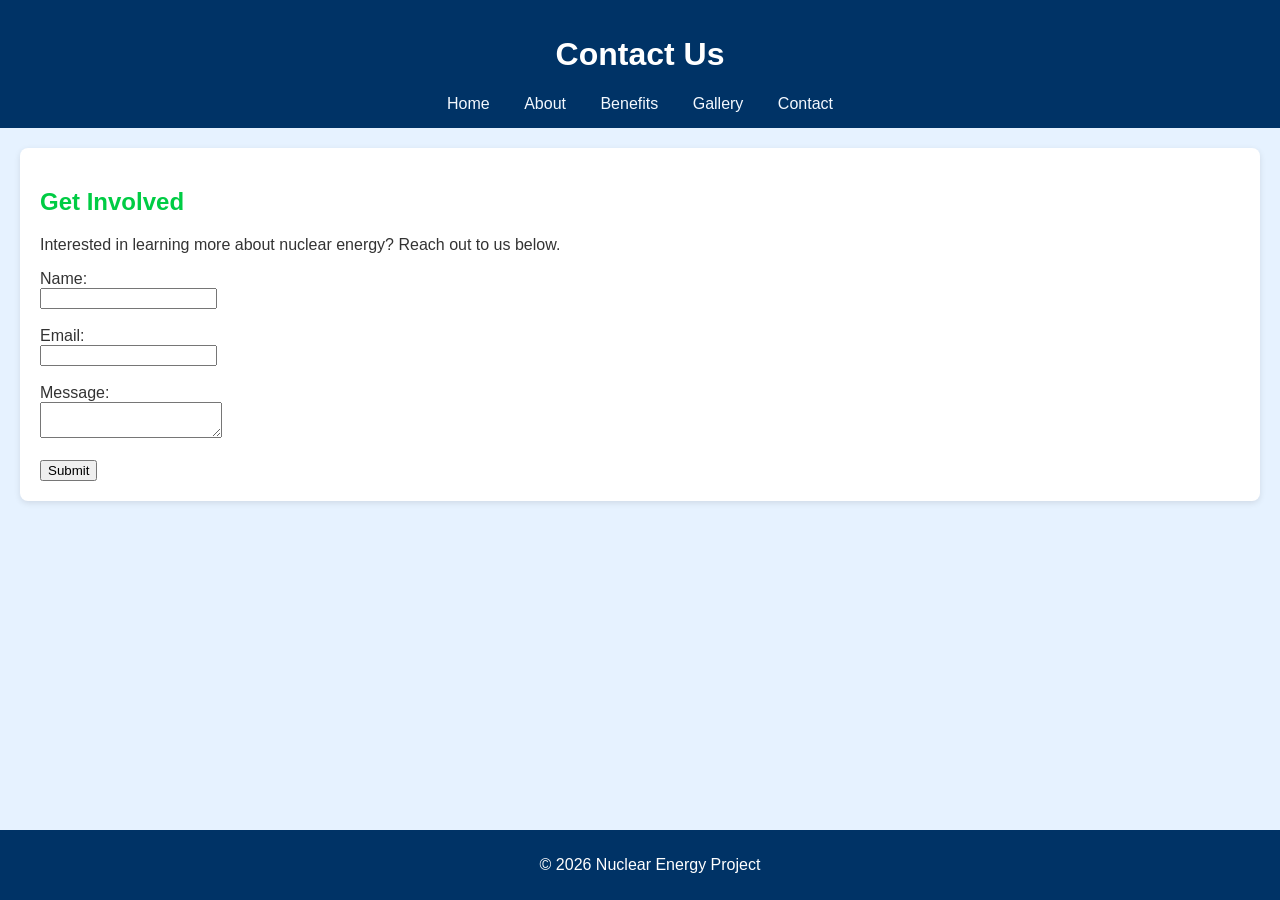
<file: contact.html>
<!DOCTYPE html>
<html lang="en">
<head>
  <meta charset="UTF-8">
  <title>Contact</title>
  <link rel="stylesheet" href="style.css">
</head>
<body>
  <header>
    <h1>Contact Us</h1>
    <nav>
      <a href="index.html">Home</a>
      <a href="about.html">About</a>
      <a href="Projects.html">Benefits</a>
      <a href="gallery.html">Gallery</a>
      <a href="contact.html">Contact</a>
    </nav>
  </header>

  <main>
    <section>
      <h2>Get Involved</h2>
      <p>Interested in learning more about nuclear energy? Reach out to us below.</p>
      <form>
        <label for="name">Name:</label><br>
        <input type="text" id="name" name="name"><br><br>

        <label for="email">Email:</label><br>
        <input type="email" id="email" name="email"><br><br>

        <label for="message">Message:</label><br>
        <textarea id="message" name="message"></textarea><br><br>

        <input type="submit" value="Submit">
      </form>
    </section>
  </main>

  <footer>
    <p>&copy; 2026 Nuclear Energy Project</p>
  </footer>
</body>
</html>
</file>
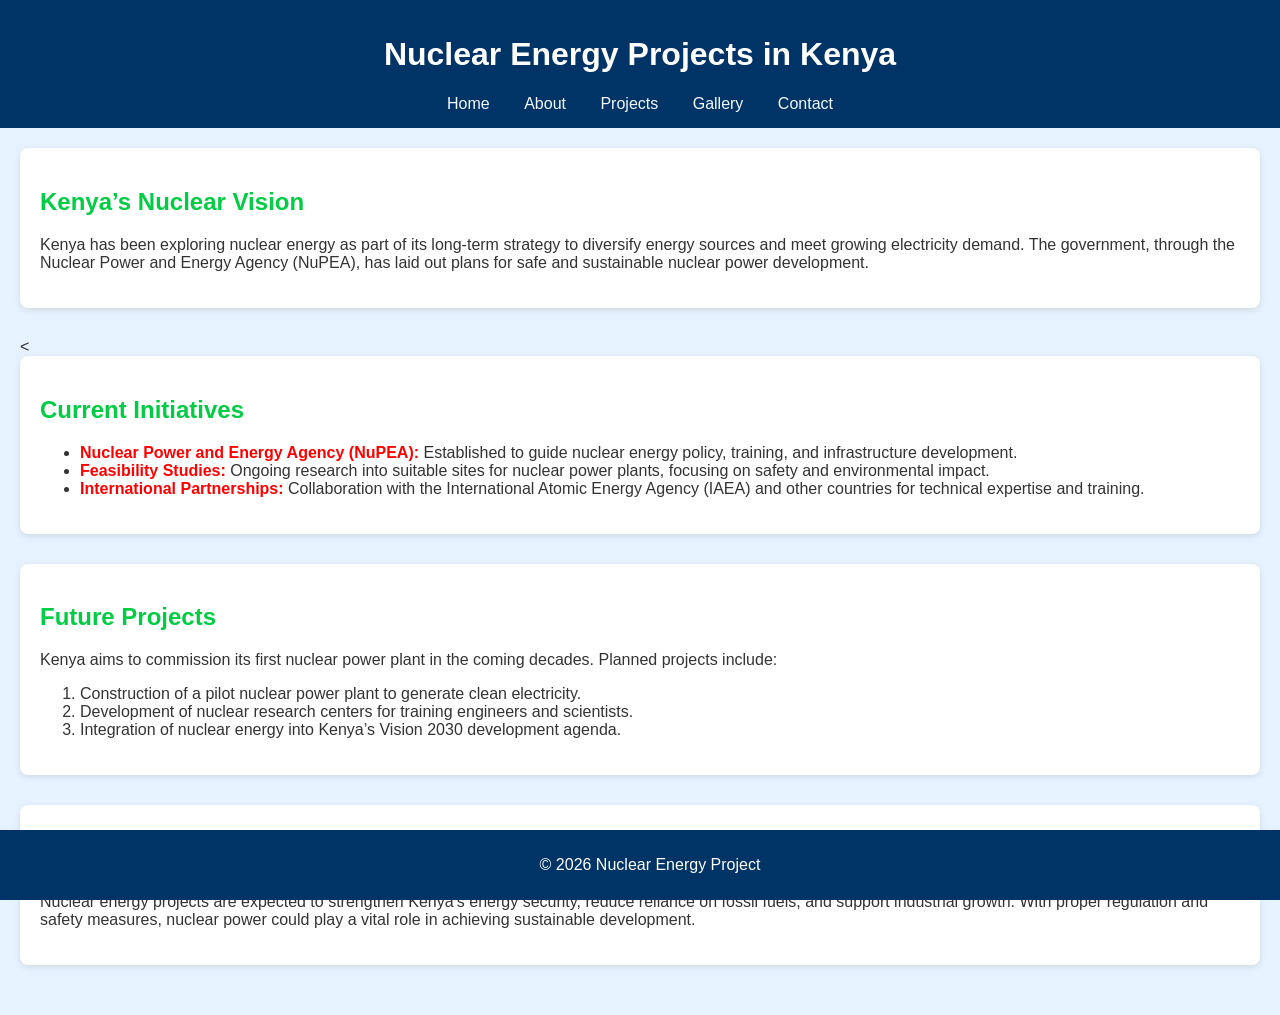
<file: Projects.html>
<!DOCTYPE html>
<html lang="en">
<head>
  <meta charset="UTF-8">
  <title>Nuclear Energy Projects in Kenya</title>
  <link rel="stylesheet" href="style.css">
</head>
<body>
  <header>
    <h1>Nuclear Energy Projects in Kenya</h1>
    <nav>
      <a href="index.html">Home</a>
      <a href="about.html">About</a>
      <a href="Projects.html">Projects</a>
      <a href="gallery.html">Gallery</a>
      <a href="contact.html">Contact</a>
    </nav>
  </header>

  <main>
    <section>
      <h2>Kenya’s Nuclear Vision</h2>
      <p>Kenya has been exploring nuclear energy as part of its long‑term strategy to diversify energy sources and meet growing electricity demand. The government, through the Nuclear Power and Energy Agency (NuPEA), has laid out plans for safe and sustainable nuclear power development.</p>
    </section>

    <
    <section>
      <h2>Current Initiatives</h2>
      <ul>
        <li><strong>Nuclear Power and Energy Agency (NuPEA):</strong> Established to guide nuclear energy policy, training, and infrastructure development.</li>
        <li><strong>Feasibility Studies:</strong> Ongoing research into suitable sites for nuclear power plants, focusing on safety and environmental impact.</li>
        <li><strong>International Partnerships:</strong> Collaboration with the International Atomic Energy Agency (IAEA) and other countries for technical expertise and training.</li>
      </ul>
    </section>

    
    <section>
      <h2>Future Projects</h2>
      <p>Kenya aims to commission its first nuclear power plant in the coming decades. Planned projects include:</p>
      <ol>
        <li>Construction of a pilot nuclear power plant to generate clean electricity.</li>
        <li>Development of nuclear research centers for training engineers and scientists.</li>
        <li>Integration of nuclear energy into Kenya’s Vision 2030 development agenda.</li>
      </ol>
    </section>


    <section>
      <h2>Impact on Kenya</h2>
      <p>Nuclear energy projects are expected to strengthen Kenya’s energy security, reduce reliance on fossil fuels, and support industrial growth. With proper regulation and safety measures, nuclear power could play a vital role in achieving sustainable development.</p>
    </section>
  </main>

  <footer>
    <p>&copy; 2026 Nuclear Energy Project</p>
  </footer>
</body>
</html>
</file>
<file: style.css>
body {
  font-family: Arial, sans-serif;
  margin: 0;
  background-color: #e6f2ff; /* Light blue background */
  color: #333;              /* Dark text for readability */
}

header {
  background-color: #003366; /* Deep blue header */
  color: white;
  padding: 15px;
  text-align: center;
}

nav a {
  color: #f4f9ff;
  margin: 0 15px;
  text-decoration: none;
}

nav a:hover {
  text-decoration: underline;
  color: #ff0000; /* Red hover accent */
}

main {
  padding: 20px;
}

section {
  margin-bottom: 30px;
  background-color: white; /* White cards for content */
  padding: 20px;
  border-radius: 8px;
  box-shadow: 0 2px 6px rgba(0,0,0,0.1);
}

/* Kenya-themed accents */
h2 {
  color: #00cc44; /* Green headings */
}

strong {
  color: #ff0000; /* Red emphasis for key terms */
}

.button {
  display: inline-block;
  padding: 10px 20px;
  background-color: #ff0000; /* Red button */
  color: white;
  text-decoration: none;
  border-radius: 5px;
}

.button:hover {
  background-color: #00cc44; /* Green hover effect */
}

footer {
  background-color: #003366;
  color: white;
  text-align: center;
  padding: 10px;
  position: fixed;
  bottom: 0;
  width: 100%;
}
</file>
